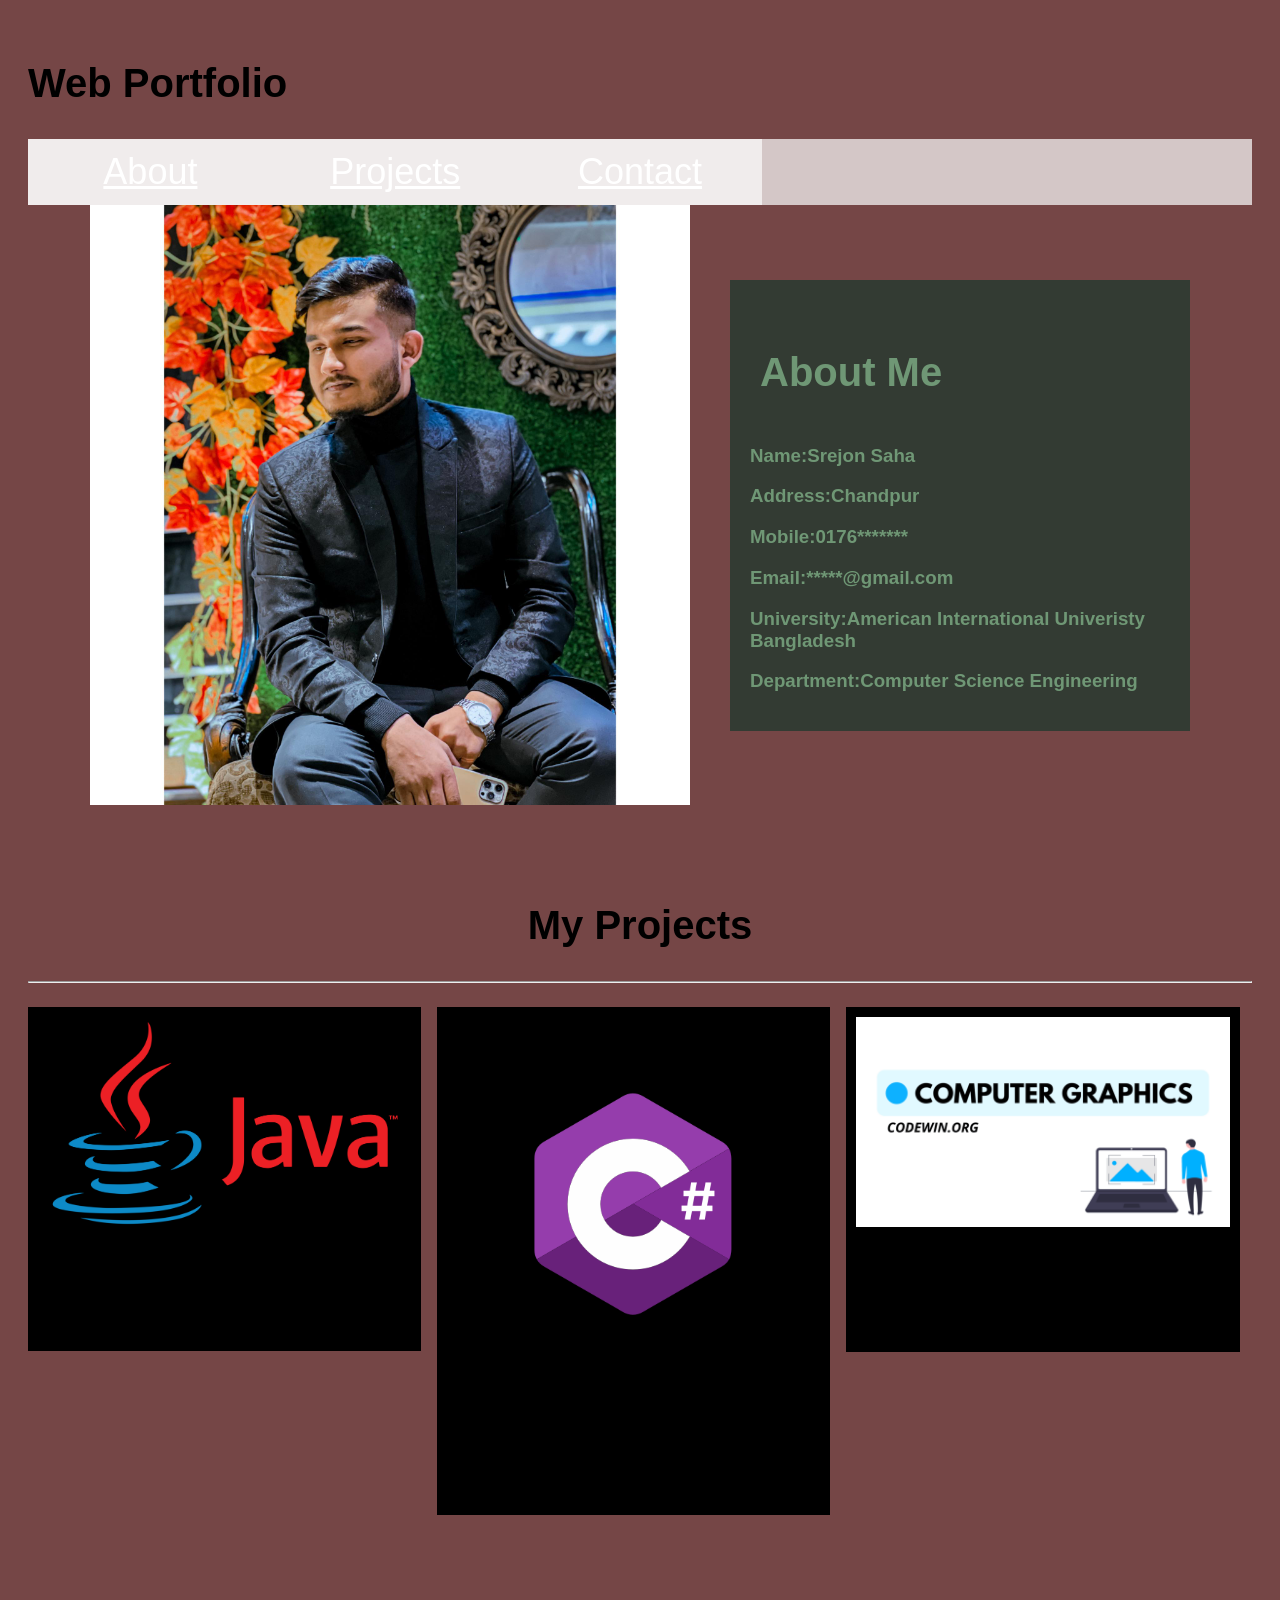
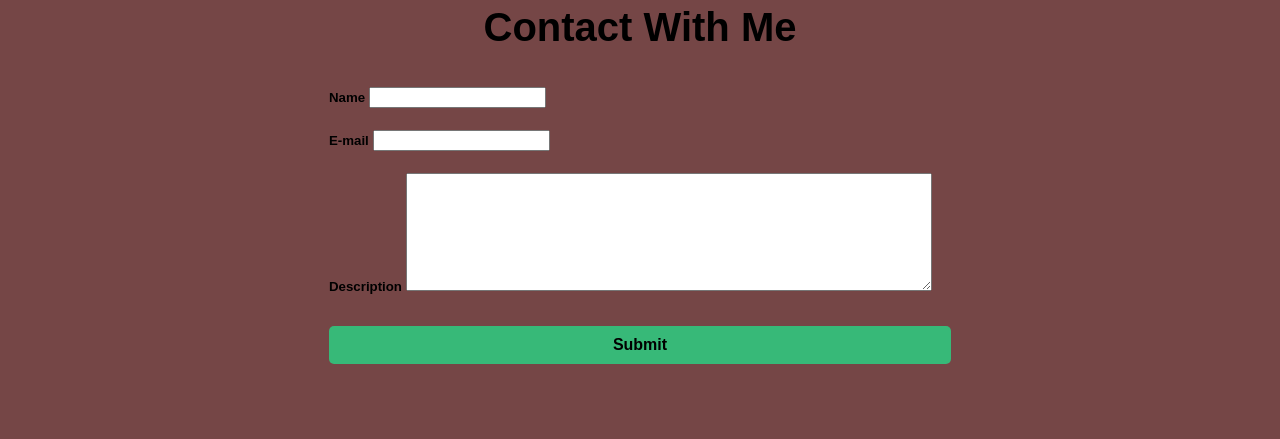
<file: index.html>
<!DOCTYPE html>
<html lang="en">
  <head>
    <meta charset="UTF-8" />
    <meta http-equiv="X-UA-Compatible" content="IE=edge" />
    <meta name="viewport" content="width=device-width, initial-scale=1.0" />

    <!--CSS Styles -->
    <link rel="stylesheet" href="main.css" />


    <title>Web Portfolio</title>
  </head>

  <body>
    <!-- Navbar -->
    <nav>
        <h1>Web Portfolio</h1>
        <div class="nav-bar">
          <a href="#about" class="nav-bar a">About</a>
          <a href="#projects" class="nav-bar a">Projects</a>
          <a href="#contact" class="nav-bar a">Contact</a>
        </div>
        
  </nav>


    <!-- about -->

   <div>
    <section class="abt" id="about">
      <img src="user.png" alt=" my portfolio" height="230px" class="abt-img">
        <aside id="sidebar">
    
          
          <h1 class="bio h1">About Me</h1>
          <p class="bio-text">
         <h3>Name:Srejon Saha</h3>
         <h3>Address:Chandpur</h3>
         <h3>Mobile:0176*******</h3>
         <h3>Email:*****@gmail.com</h3>
         <h3>University:American International Univeristy Bangladesh</h3>
         <h3>Department:Computer Science Engineering</h3>
          </p>
        </div>
        </aside>
      </div>
      </section>




    <!-- Projects section -->
    <section class="projects" id="projects">
    <div class="main">
      <h1>My Projects </h1>
<hr>
<!---Project 1-->
<div class="row">
  <div class="column">
    <div class="content">
      <img src="java.png" alt="java" style="width:100%">
      <h3>Project 1</h3>
      <p>This was my first project. And i tried my best to complete it.</p>
    </div>
  </div>
  <!---Project 2-->
  <div class="column">
    <div class="content">
      <img src="csharp.png" alt="csharp" style="width:100%">
      <h3>Project 2</h3>
      <p>It was the project where i learned about making websites and designing them.</p>
    </div>
  </div>
  <!---Project 3-->
  <div class="column">
    <div class="content">
      <img src="cg.png" alt="graphics" style="width:100%">
      <h3>Project 3</h3>
      <p>Computer graphics helped me a lot in making moving projects.</p>
    </div>
  </div>
</section>
  
        
        </div>
      </section>

    <!-- Contact with me section -->
    <section class="contact" id="contact">
      <h1>Contact With Me</h1>
      <div class="contact-form-container">
        <div class="contact-form">
    <h5>Name <input type="text" name="Name "></h5>
    <div class="form-control">
    <h5>E-mail <input type="text" name="E-mail"></h5>
    <div class="form-control"></div>
    <h5>Description <textarea name="comment" rows="7" cols="60"></textarea></h5>
    <h5> <input type="submit" name="submit"   id="submit-btn"
      class="submit-btn" ></h5>

    </section>
   </body>
</html>
</file>
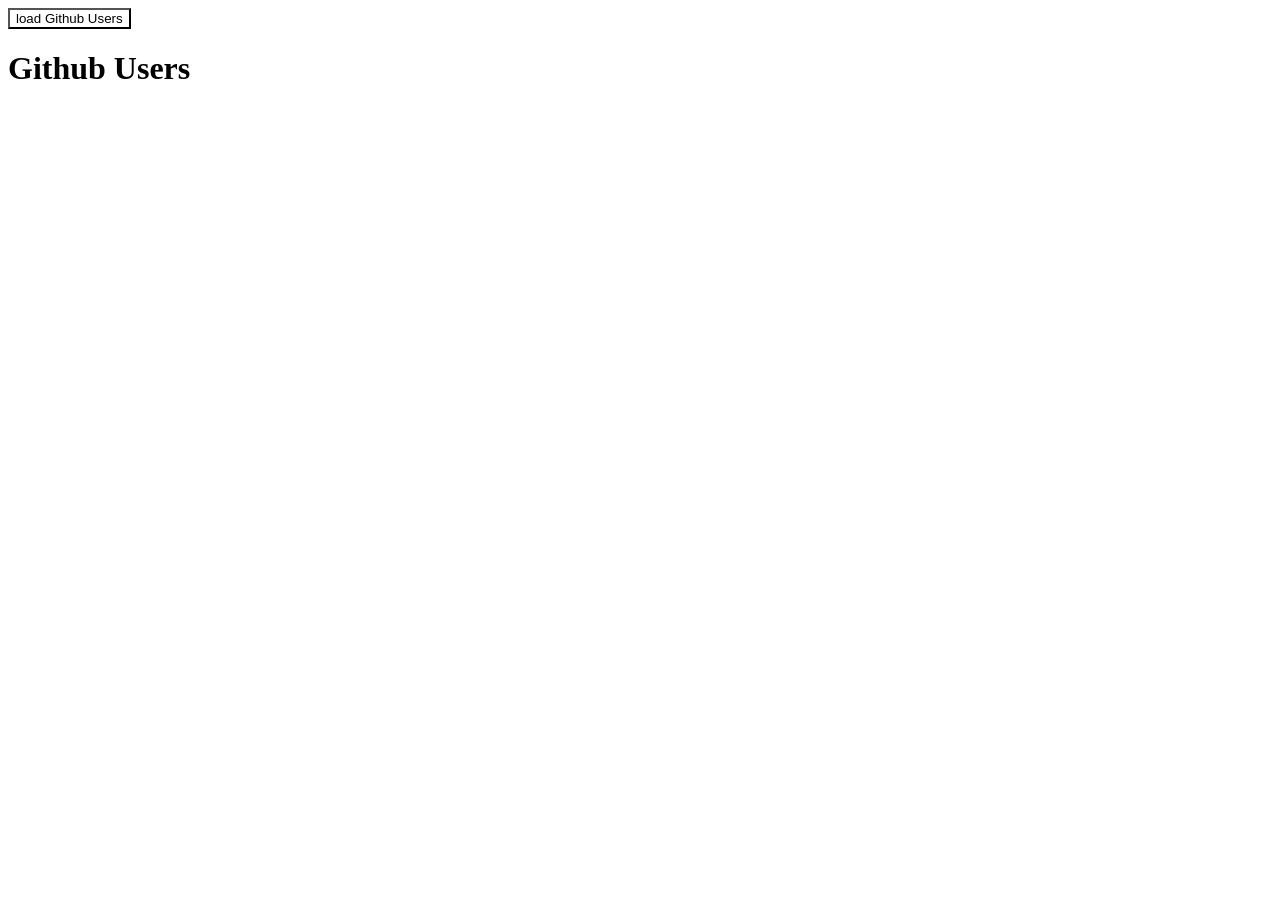
<file: repopeople.html>
<!DOCTYPE html>
<html>
<head>
	<title>Repo_People</title>
	<!-----css---->
	<style>
		body{
			background-color: white;
		}
        button{
            font-family: 'Franklin Gothic Medium', 'Arial Narrow', Arial, sans-serif;
           border-width: 2px;
		   background-color: white;
        }

		.userinfo{
		background-color: rgb(224, 221, 221);
			padding: 10px;
			margin: 10px;
			width: 80%;
            display: inline-flex;
		}
		 img{
			margin-top: 20px;
		}
	    ul{
		  list-style-type: none;
		}

		 li{
          font-family: 'Franklin Gothic Medium', 'Arial Narrow', Arial, sans-serif;
		  font-weight: normal;
		  font-size: 20px;
		  line-height: 30px;
		}
	</style>
</head>
<body>
	
	
	<button type="button" onclick="loadDoc()">load Github Users</button>
	<h1>Github Users</h1>
	<div id="data"></div>


	<script>
		function loadDoc(){
			var xhttp=new XMLHttpRequest();
			xhttp.onreadystatechange=function(){
			if(this.readyState==4 && this.status==200){
				var people = JSON.parse(this.responseText)
				var output= ' ';
				 for(var i in people){
				 output +=
				 '<div class="userinfo">' +
					 '<img src="'+people[i].avatar_url+'" width="200px" height="200px">' +
					 '<ul>' +
						 '<li>ID  : '+people[i].id+'</li>' +
						 '<li>Login  : '+people[i].login+'</li>' +
						 '<li>Repos  : '+people[i].repos_url+'</li>'+
						 '<li>Html URL : '+people[i].html_url+'</li>'+
						 '<li>Subscriptions URL : '+people[i].subscriptions_url+'</li>'+
					 '</ul>'+
				 '</div>';

				 	
				}
            
				document.getElementById("data").innerHTML=output;}
			};
			xhttp.open('GET','https://api.github.com/users',true);
			xhttp.send();
		}
	</script>
</body>
</html>
</file>
<file: main.css>
#sidebar{
	float:right;
	width:50%;
	background: rgb(51, 59, 51);
	color:rgb(111, 151, 117);
	padding:20px;
	box-sizing:  content-box ;
}
.nav-bar {
	width: 100%;
	background-color: rgba(253, 253, 253, 0.705);
	overflow: auto;
  }
  
  .nav-bar a {
	float: left;
	width: 20%;
	text-align: center;
	padding: 12px 0;
	transition: all 0.3s ease;
	color: white;
	font-size: 36px;
  }
  
  
  
  @media screen and (max-width: 500px) {
	.navbar a {
	  float: none;
	  display: block;
	}}
	.abt {
		display: flex;
		align-items: center;
		justify-content: center;
		gap: 2.5rem;
		max-width: 68.75rem;
		margin: auto;
	  }
	  .abt img {
		height: 37.5rem;
		width: 37.5rem;
	  }
	  
	  .bio {
		width: 25rem;
		padding: 0.625rem;
		border-radius: 6px;
		box-shadow: 0px 2px 15px 2px var(--primary-shadow);
	  }
	  
	  .bio h1 {
		margin-bottom: var(--bottom-margin);
	  }
	
	  
	  
	  * {
		box-sizing: border-box;
	  }
	  
	  body {
		background-color: #754646;
		padding: 20px;
		font-family: Arial;
	  }
	  
	  /* Center website */
	  .main {
		max-width: 1300px;
		margin: auto;
	  }
	  
	  h1 {
		font-size: 40px;
		word-break: break-all;
	  }
	  
	  .row {
		margin: 8px -16px;
	  }
	  
	  /* Add padding BETWEEN each column (if you want) */
	  .row,
	  .row > .column {
		padding: 8px;
	  }
	  
	  .column {
		float: left;
		width: 33%;
	  }
	  .projects {
		background-color:var(--bg-color);
		padding: 32px 0;
		margin-top: 2rem;
		text-align: center;
	  }
	  /* Clear floats after rows */
	  .row:after {
		content: "";
		display: table;
		clear: both;
	  }
	  
	  /* Content */
	  .content {
		background-color: rgb(0, 0, 0);
		padding: 10px;
	  }
	  
	  
	  @media screen and (max-width: 600px) {
		.column {
		  width: 100%;
		}
	  }
	  .contact {
		margin-top: 2rem;
	  }
	  
	  .contact h1 {
		text-align: center;
		margin-bottom: var(--bottom-margin-2);
	  }
	  
	  .contact-form-container {
		max-width: 40.75rem;
		margin: 0 auto;
		padding: 0.938rem;
		border-radius: 5px;
		box-shadow: 0 3px 10px var(--secondary-shadow);
	  }
	  .contact-form-container label {
		line-height: 2.7em;
		font-weight: var(--bold-font);
		color: var(--primary-color);
	  }
	  
	  .contact-form-container textarea {
		min-height: 6.25rem;
		font-size: 14px;
	  }
	  
	  .submit-btn {
		width: 100%;
		padding: 10px;
		margin: 10px 0;
		background-color: rgb(55, 185, 120);
		border: 2px solid var(--primary-color);
		border-radius: 5px;
		font-size: 1rem;
		font-weight: var(--bold-font);
		transition: var(--transition);
	  }
</file>
